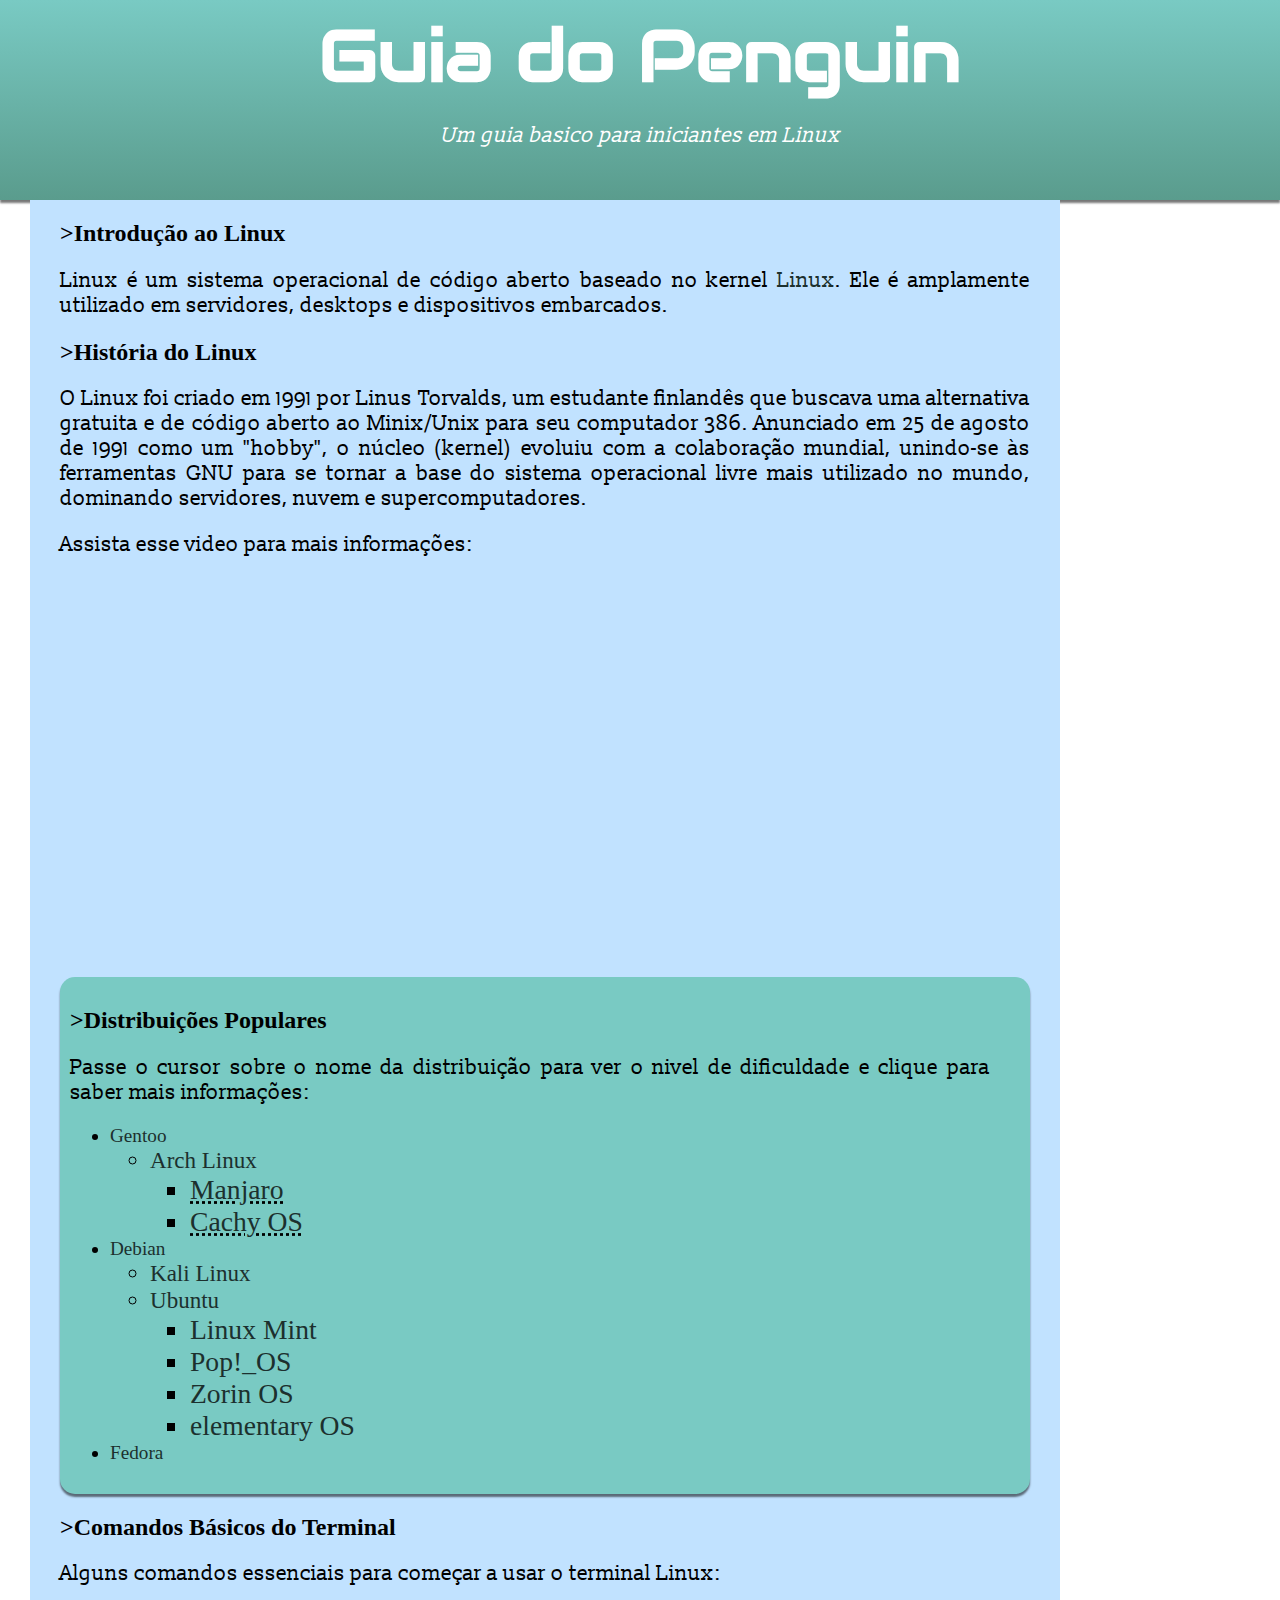
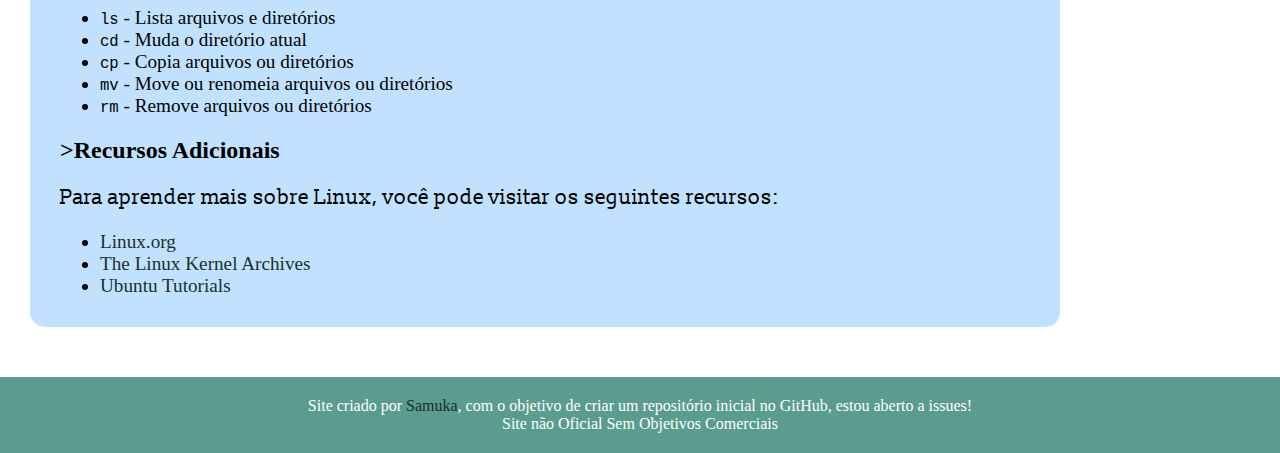
<file: index.html>
<!DOCTYPE html>
<html lang="pt-br">
<head>
    <meta charset="UTF-8">
    <meta name="viewport" content="width=device-width, initial-scale=1.0">
    <title>Guia do Penguin</title>
    <link rel="stylesheet" href="style.css">
    <link rel="shortcut icon" href="images/favicon.ico" type="image/x-icon">
</head>
<body>
    <header>
        <h1>Guia do Penguin</h1>
        <p id="sub">Um guia basico para iniciantes em Linux</p>
    </header>
    <main>
        <section>
            <h2 class="subtitulo">&gt;Introdução ao Linux</h2>
            <p>Linux é um sistema operacional de código aberto baseado no kernel <a href="https://github.com/torvalds/linux" target="_blank">Linux</a>. Ele é amplamente utilizado em servidores, desktops e dispositivos embarcados.</p>
        </section>
        <section>
            <h2>&gt;História do Linux</h2>
            <p>
                O Linux foi criado em 1991 por Linus Torvalds, um estudante finlandês que buscava uma alternativa gratuita e de código aberto ao Minix/Unix para seu computador 386. Anunciado em 25 de agosto de 1991 como um "hobby", o núcleo (kernel) evoluiu com a colaboração mundial, unindo-se às ferramentas GNU para se tornar a base do sistema operacional livre mais utilizado no mundo, dominando servidores, nuvem e supercomputadores. 
            </p>
            <p>Assista esse video para mais informações:</p>
            <iframe width="560" height="315" src="https://www.youtube.com/embed/5ocq6_3-nEw?si=dIHMHQkeBgg-PovV" title="YouTube video player" frameborder="0" allow="accelerometer; autoplay; clipboard-write; encrypted-media; gyroscope; picture-in-picture; web-share" referrerpolicy="strict-origin-when-cross-origin" allowfullscreen></iframe>

        </section>
        <aside>
            <section>
                <h2>&gt;Distribuições Populares</h2>
                <p>Passe o cursor sobre o nome da distribuição para ver o nivel de dificuldade e
                 clique para saber mais informações:</p>
                <ul>
                    <li class="hard"><a href="https://www.gentoo.org/" target="_blank">Gentoo</a></li>
                        <ul>
                            <li class="hard"><a href="https://archlinux.org/" target="_blank">Arch Linux</a></li>
                                <ul>
                                    <abbr title="Médio">
                                        <li class="medium"><a href="https://manjaro.org/" target="_blank">Manjaro</a></li>
                                    </abbr>
                                    <abbr title="Facil">
                                        <li class="easy"><a href="https://cachyos.org/" target="_blank">Cachy OS</a></li>
                                    </abbr>
                                </ul>
                        </ul>
                    <li class="medium"><a href="https://www.debian.org/index.pt.html" target="_blank">Debian</a></li>
                    <ul>
                        <li class="medium"><a href="https://www.kali.org/" target="_blank">Kali Linux</a></li>
                        <li class="easy"><a href="https://ubuntu.com/download/desktop" target="_blank">Ubuntu</a></li>
                            <ul>
                                <li class="easy"><a href="https://linuxmint.com/" target="_blank">Linux Mint</a></li>
                                <li class="easy"><a href="https://pop.system76.com/" target="_blank">Pop!_OS</a></li>
                                <li class="easy"><a href="https://zorin.com/os/" target="_blank">Zorin OS</a></li>
                                <li class="easy"><a href="https://elementary.io/" target="_blank">elementary OS</a></li>
                            </ul>
                    </ul>
                    <li class="medium"><a href="https://www.fedoraproject.org/" target="_blank">Fedora</a></li>

                </ul>
            </section>
        </aside>
        <section>
            <h2>&gt;Comandos Básicos do Terminal</h2>
            <p>Alguns comandos essenciais para começar a usar o terminal Linux:</p>
            <ul>
                <li><code>ls</code> - Lista arquivos e diretórios</li>
                <li><code>cd</code> - Muda o diretório atual</li>
                <li><code>cp</code> - Copia arquivos ou diretórios</li>
                <li><code>mv</code> - Move ou renomeia arquivos ou diretórios</li>
                <li><code>rm</code> - Remove arquivos ou diretórios</li>
            </ul>
        </section>
        <section>
            <h2>&gt;Recursos Adicionais</h2>
            <p>Para aprender mais sobre Linux, você pode visitar os seguintes recursos:</p>
            <ul id="fim">
                <li><a href="https://www.linux.org/" target="_blank">Linux.org</a></li>
                <li><a href="https://www.kernel.org/" target="_blank">The Linux Kernel Archives</a></li>
                <li><a href="https://ubuntu.com/tutorials" target="_blank">Ubuntu Tutorials</a></li>
            </ul>
        </section>
    </main>
    <footer>Site criado por <a href="https://github.com/Smkk4" target="_blank">Samuka</a>, com o objetivo de criar um repositório inicial no GitHub, estou aberto a issues!<br>Site não Oficial Sem Objetivos Comerciais</footer>
</body>
</html>
</file>
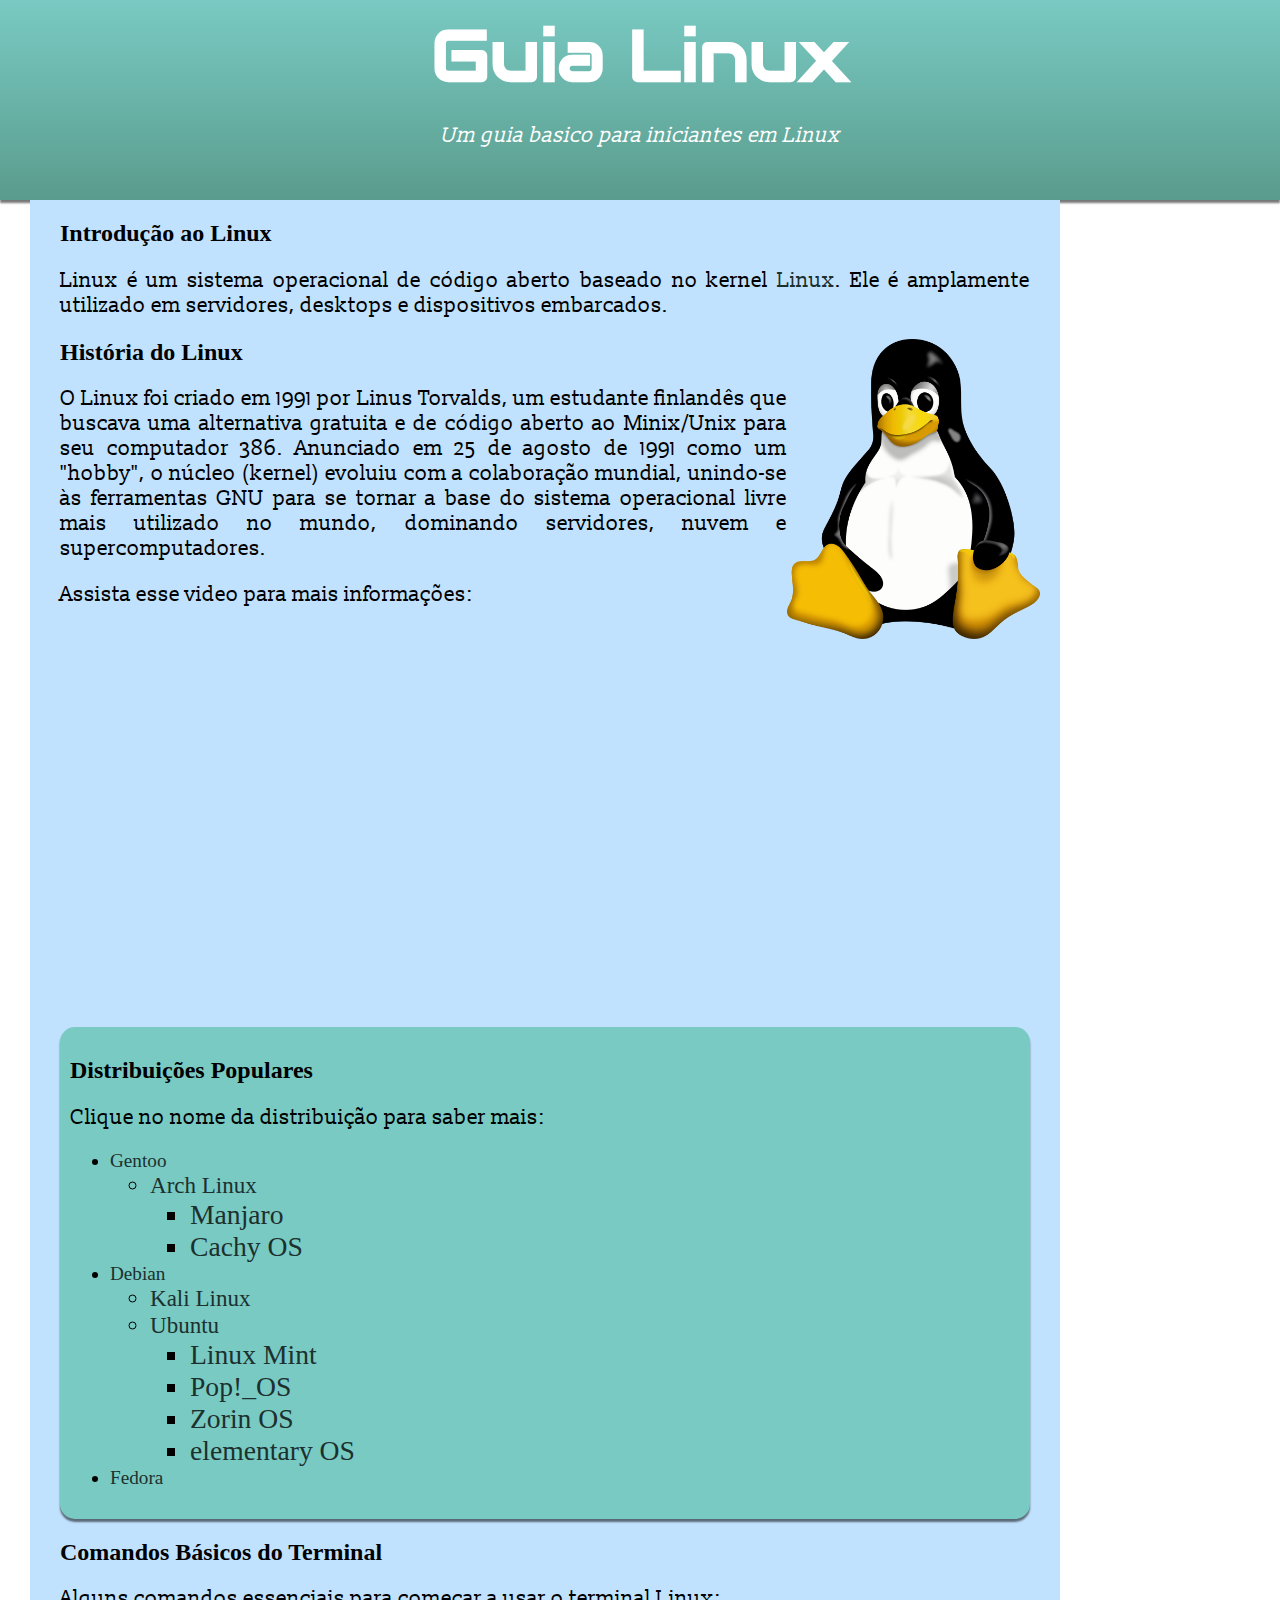
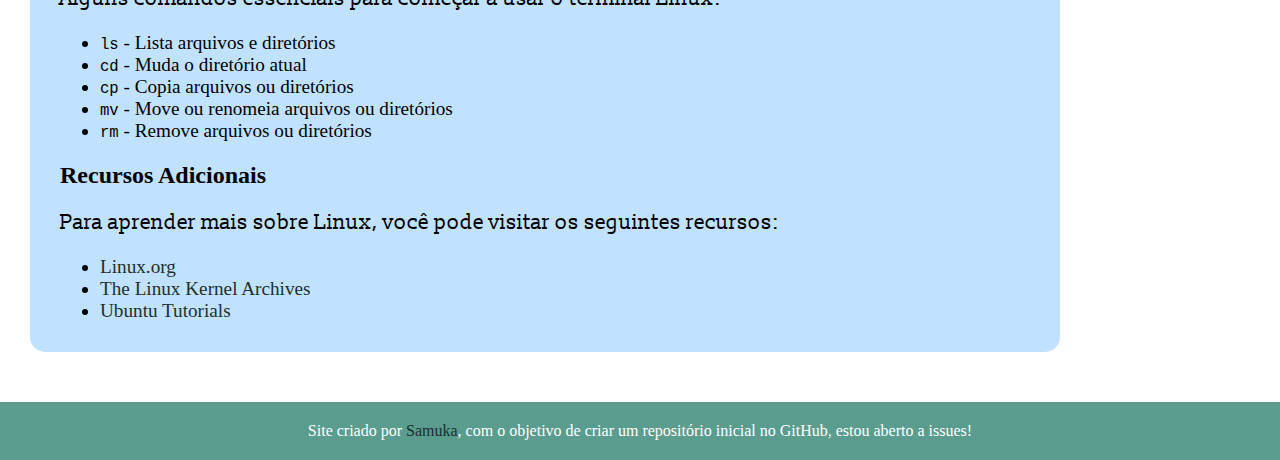
<file: guide.html>
<!DOCTYPE html>
<html lang="pt-br">
<head>
    <meta charset="UTF-8">
    <meta name="viewport" content="width=device-width, initial-scale=1.0">
    <title>Guia Linux</title>
    <link rel="stylesheet" href="style.css">
</head>
<body>
    <header>
        <h1>Guia Linux</h1>
        <p id="sub">Um guia basico para iniciantes em Linux</p>
    </header>
    <main>
        <section>
            <h2 class="subtitulo">Introdução ao Linux</h2>
            <p>Linux é um sistema operacional de código aberto baseado no kernel <a href="https://github.com/torvalds/linux" target="_blank">Linux</a>. Ele é amplamente utilizado em servidores, desktops e dispositivos embarcados.</p>
            <img src="images/Tux.png" alt="Tux, o pinguim do Linux">
        </section>
        <section>
            <h2>História do Linux</h2>
            <p>
                O Linux foi criado em 1991 por Linus Torvalds, um estudante finlandês que buscava uma alternativa gratuita e de código aberto ao Minix/Unix para seu computador 386. Anunciado em 25 de agosto de 1991 como um "hobby", o núcleo (kernel) evoluiu com a colaboração mundial, unindo-se às ferramentas GNU para se tornar a base do sistema operacional livre mais utilizado no mundo, dominando servidores, nuvem e supercomputadores. 
            </p>
            <p>Assista esse video para mais informações:</p>
            <iframe width="560" height="315" src="https://www.youtube.com/embed/5ocq6_3-nEw?si=dIHMHQkeBgg-PovV" title="YouTube video player" frameborder="0" allow="accelerometer; autoplay; clipboard-write; encrypted-media; gyroscope; picture-in-picture; web-share" referrerpolicy="strict-origin-when-cross-origin" allowfullscreen></iframe>

        </section>
        <aside>
            <section>
                <h2>Distribuições Populares</h2>
                <p>Clique no nome da distribuição para saber mais:</p>
                <ul>
                    <li><a href="https://www.gentoo.org/" target="_blank">Gentoo</a></li>
                        <ul>
                            <li><a href="https://archlinux.org/" target="_blank">Arch Linux</a></li>
                                <ul>
                                    <li><a href="https://manjaro.org/" target="_blank">Manjaro</a></li>
                                    <li><a href="https://cachyos.org/" target="_blank">Cachy OS</a></li>
                                </ul>
                        </ul>
                    <li><a href="https://www.debian.org/index.pt.html" target="_blank">Debian</a></li>
                    <ul>
                        <li><a href="https://www.kali.org/" target="_blank">Kali Linux</a></li>
                        <li><a href="https://ubuntu.com/download/desktop" target="_blank">Ubuntu</a></li>
                            <ul>
                                <li><a href="https://linuxmint.com/" target="_blank">Linux Mint</a></li>
                                <li><a href="https://pop.system76.com/" target="_blank">Pop!_OS</a></li>
                                <li><a href="https://zorin.com/os/" target="_blank">Zorin OS</a></li>
                                <li><a href="https://elementary.io/" target="_blank">elementary OS</a></li>
                            </ul>
                    </ul>
                    <li><a href="https://www.fedoraproject.org/" target="_blank">Fedora</a></li>
            
                </ul>
            </section>
        </aside>
        <section>
            <h2>Comandos Básicos do Terminal</h2>
            <p>Alguns comandos essenciais para começar a usar o terminal Linux:</p>
            <ul>
                <li><code>ls</code> - Lista arquivos e diretórios</li>
                <li><code>cd</code> - Muda o diretório atual</li>
                <li><code>cp</code> - Copia arquivos ou diretórios</li>
                <li><code>mv</code> - Move ou renomeia arquivos ou diretórios</li>
                <li><code>rm</code> - Remove arquivos ou diretórios</li>
            </ul>
        </section>
        <section>
            <h2>Recursos Adicionais</h2>
            <p>Para aprender mais sobre Linux, você pode visitar os seguintes recursos:</p>
            <ul id="fim">
                <li><a href="https://www.linux.org/" target="_blank">Linux.org</a></li>
                <li><a href="https://www.kernel.org/" target="_blank">The Linux Kernel Archives</a></li>
                <li><a href="https://ubuntu.com/tutorials" target="_blank">Ubuntu Tutorials</a></li>
            </ul>
        </section>
    </main>
    <footer>Site criado por <a href="https://github.com/Smkk4" target="_blank">Samuka</a>, com o objetivo de criar um repositório inicial no GitHub, estou aberto a issues! </footer>
</body>
</html>
</file>
<file: style.css>
@import url('https://fonts.googleapis.com/css2?family=Slabo+13px&display=swap');
@import url('https://fonts.googleapis.com/css2?family=Rationale&display=swap');
@import url('https://fonts.googleapis.com/css2?family=Audiowide&display=swap');
body {
    margin: 0px;
}
header {
    background-image: linear-gradient(to bottom, #79cac3, #5a9c8d);
    color: white;
    text-align: center;
    max-height: 240px;
    min-height: 180px;
    padding: 10px 0;
    box-shadow: 0px 3px 2px rgba(0, 0, 0, 0.534);
}
header h1 {
    font-family: 'Audiowide', cursive;
    margin: 0;
    font-size: 4.5em;
}
h2.subtitulo {
    margin-top: 0px;
}
main {
    border-radius: 0px 0px 15px 15px;
    padding-top: 20px;
    background-color: rgb(193, 226, 255);
    max-width: 1000px;
    margin-left: 30px;
    padding-left: 30px;
}
iframe {
    padding: 30px;
}
#sub {
    font-style: italic;
    padding-right: 0px;
    padding-left: auto;
    text-align: center;
}
p {
    text-align: justify;
    padding-right: 30px;
    font-family: 'Slabo 13px', sans-serif;
    font-size: 1.3em;
}
img {
    max-width: 300px;
    max-height: 300px;
    float: right;
    padding-right: 20px;
}
aside {
    border-radius: 15px;
    background-color: #79cac3;
    padding: 10px;
    margin-top: 20px;
    box-shadow: 0px 3px 2px rgba(0, 0, 0, 0.534);
    margin-right: 30px;
}
a {
    text-decoration: none;
    color: #1c302e;
}
a:hover {
    text-decoration: underline;
    color: black;
}
#fim {
    margin-bottom: 50px;
    padding-bottom: 30px;
}
footer {
    text-align: center;
    background-color: #5a9c8d;
    color: white;
    padding: 20px;
    margin-top: 20px;
}
ul {
    font-size: 1.2em;
}
.easy:hover > a {
    background-color: #39fa59;

}
.medium:hover > a {
    background-color: #faff3a;

}
.hard:hover > a {
    background-color: #fa3a3a;
}
</file>
